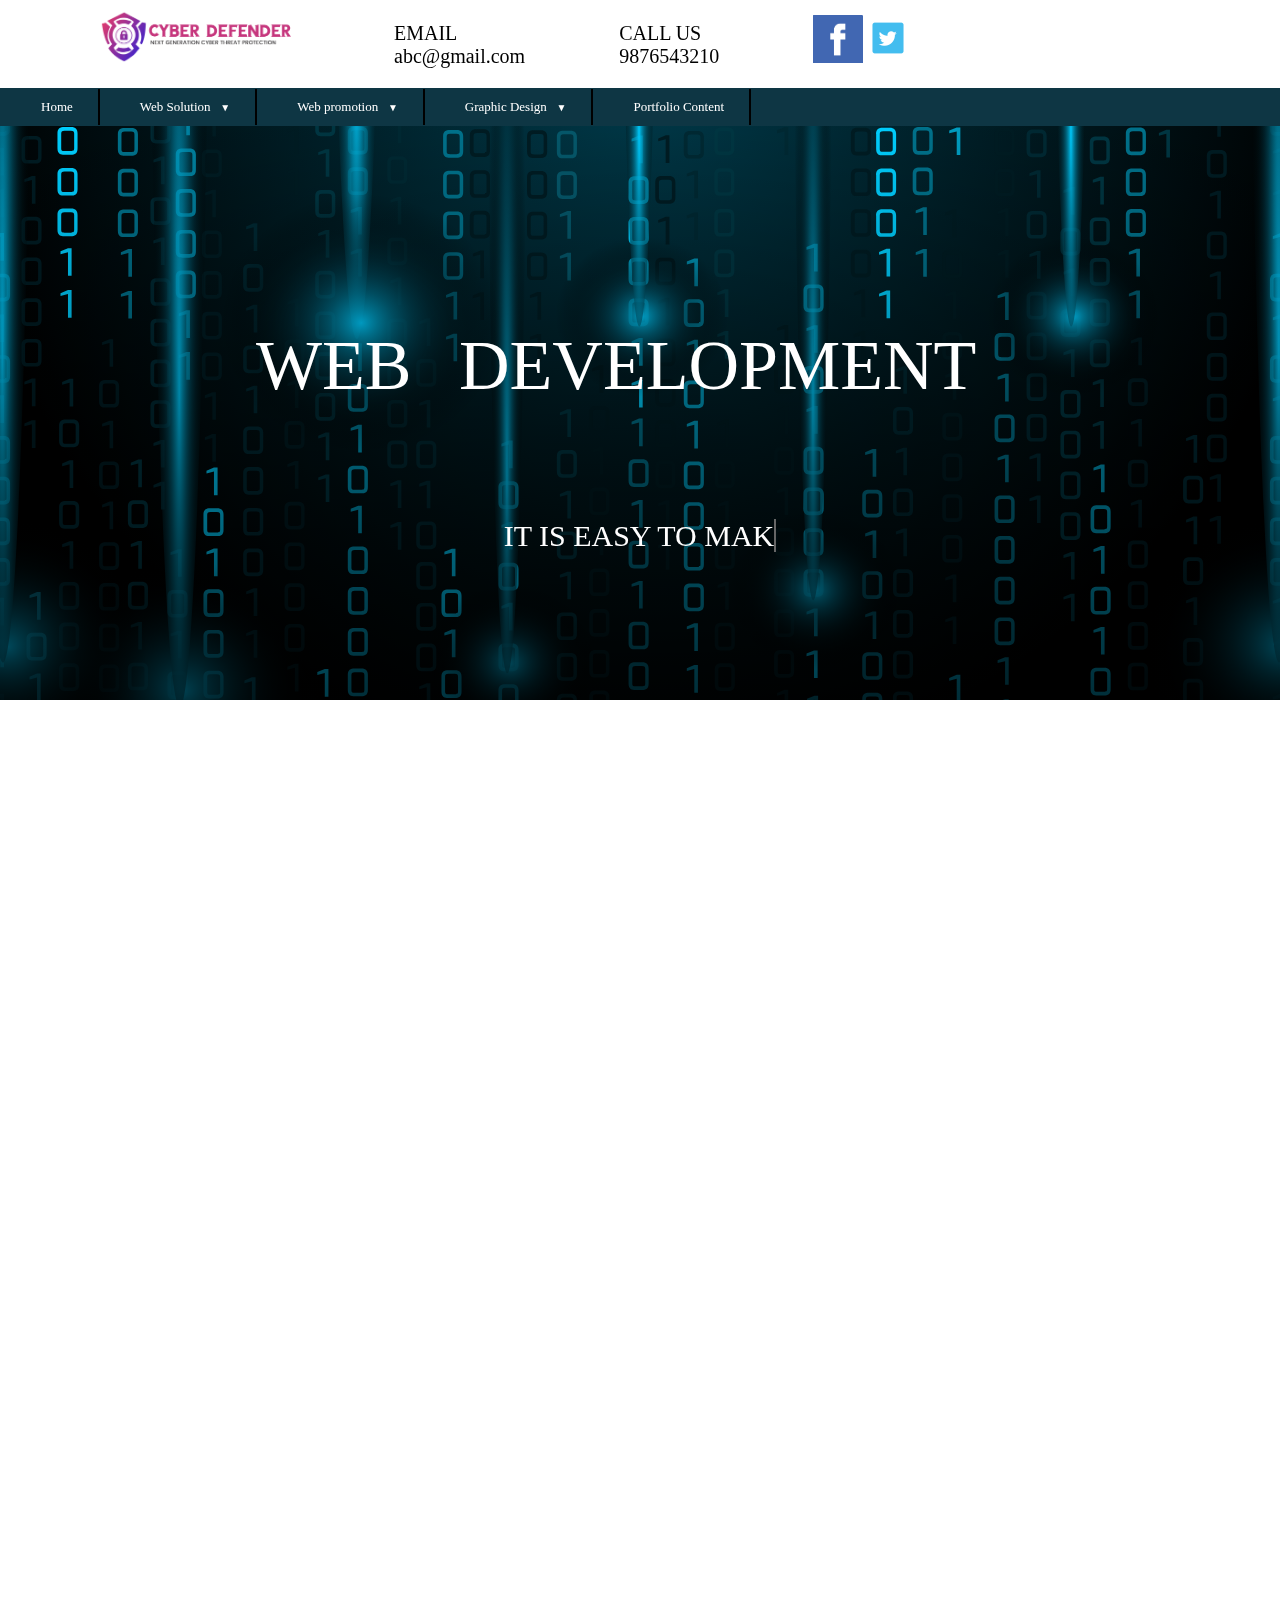
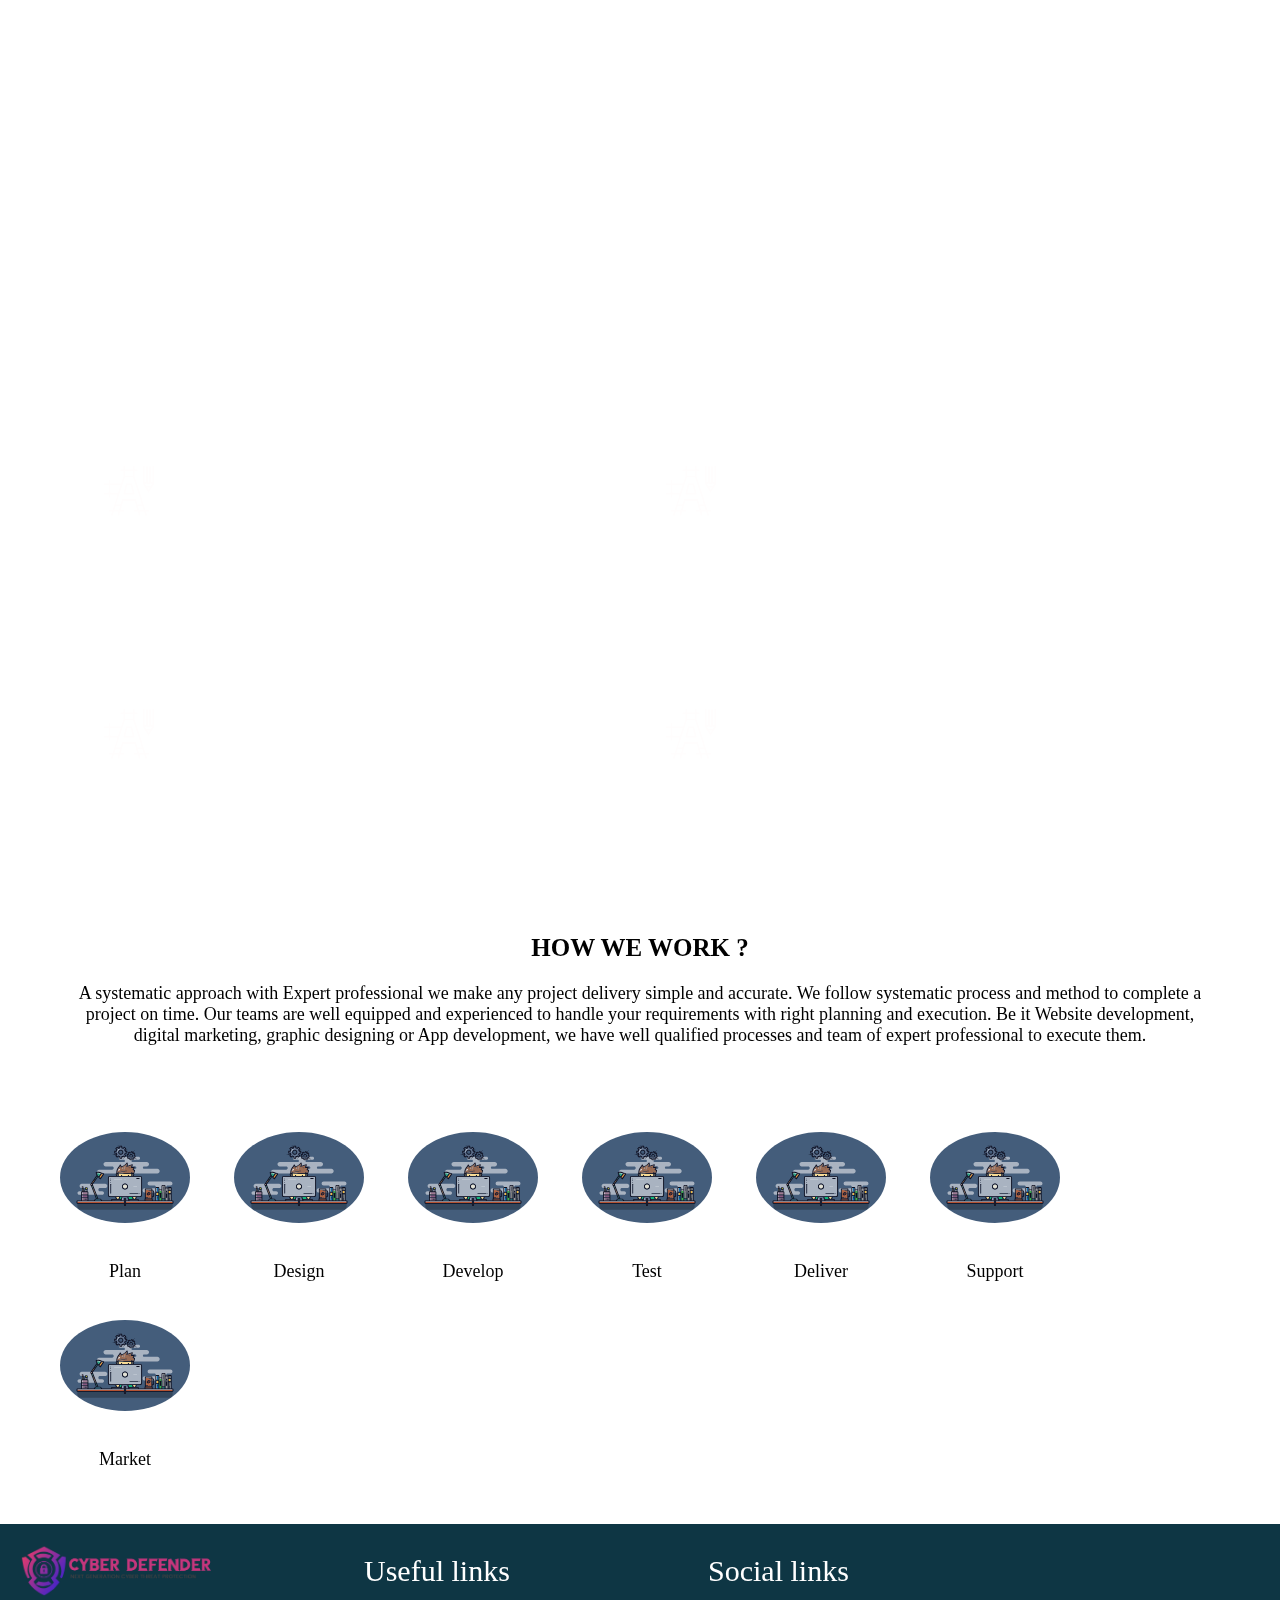
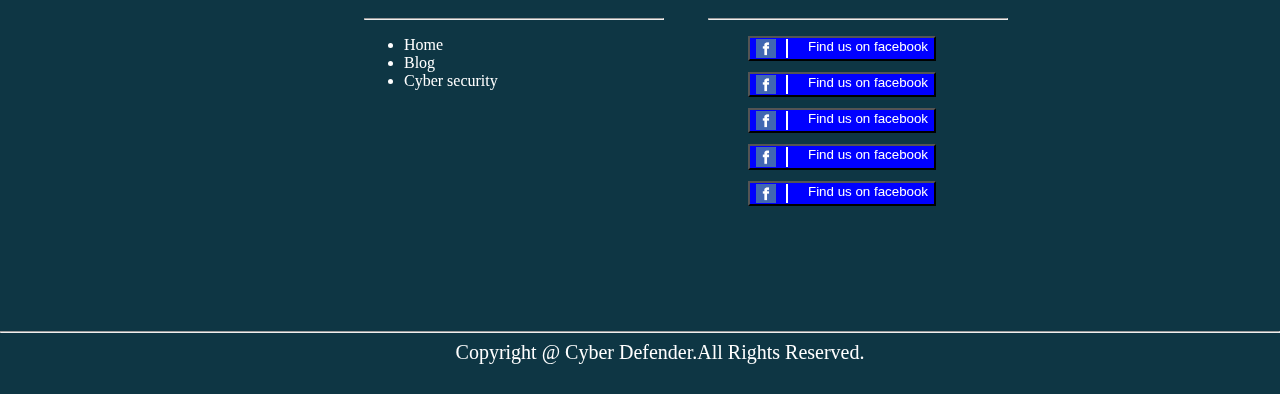
<file: index.html>
<html>
<head>
  <meta name="viewport" content="width=device-width, user-scalable=no">

	<link href="cyber.css" rel="stylesheet">
  <link rel="stylesheet" href="https://cdnjs.cloudflare.com/ajax/libs/font-awesome/4.7.0/css/font-awesome.min.css">
  <link href='https://fonts.googleapis.com/css?family=Open Sans' rel='stylesheet'>
  <link href='https://fonts.googleapis.com/css?family=PT Serif' rel='stylesheet'>
  <link href="https://fonts.googleapis.com/css?family=Roboto&display=swap" rel="stylesheet">
  <link href="https://fonts.googleapis.com/css?family=Lato&display=swap" rel="stylesheet">
  <link href="https://fonts.googleapis.com/css?family=Slabo+27px&display=swap" rel="stylesheet">

</head>
<body>
  <div class=bg2></div>
<div class="myDiv" id="home">
    <div class="bg"></div>
    <div class="nav">
    	<ul>
  			<li class="logo"><a><img src="LOGO-CD1.png" alt="logo" /></a></li>
  			<li class="email"><a><div>EMAIL</div><div>abc@gmail.com</div></a></li>
 			<li class="call"><a><div>CALL US</div><div>9876543210</div></a></li>
  			<li class="socialIcons"><a><img src="fbLogo1.png"><img src="twitterLogo.png"></a></li>
		</ul></div>
    <div class="navbar">
      <ul id=nav>
        <li class=" list list1"><a>Home</a></li>
        <li class="list"><a>Web Solution &nbsp; <span style="font-size:x-small;"> &#9660;</span></a></li>
        <li class="list"><a>Web promotion &nbsp; <span style="font-size:x-small;"> &#9660;</span></a></li>
        <li class="list"><a>Graphic Design &nbsp; <span style="font-size:x-small;"> &#9660;</span></a></li>
        <li class="list"><a>Portfolio Content</a></li>

          <div class="dropdown">
             <button class="dropbtn">
               More &nbsp; <span style="font-size:x-small;"> &#9660;</span>
             </button>
             
             <div class="dropdown-content" id="myDropdown">
               <a class="list1" href="#">Web Solution</a>
               <a class="list1" href="#">Web Promotion</a>
               <a class="list1" href="#">Graphic design</a>
               <a class="list1" href="#">Portfolio Content</a>
             </div>
         
           </div> 


      </ul></div>




 <div>
    <div class="container">

        <div class="static">
            WEB
        </div>
        
        <div class="dynamic">
          <ul>
        <li>DEVELOPMENT</li>
        <li>DESIGNING</li>
        <li>DEVELOPMENT</li>
          </ul>
        </div>
    </div></div>

<div>
    <p>IT IS EASY TO
    <span class="txt-rotate" data-period="2000" data-rotate='["MAKE WEBSITE WITH US", "WORK WITH US"]'></span></p></div>
</div>
<div class="main">

    <div class="main1" id="about">
        <div class="about1"><img src="cyber5.png"></div>
        <div class='about2'>

          <h2>Web Design Company in Noida, Uttar pradesh, India</h2>
          <div>Cyber Defender is India’s upcoming organization in the field of Information and Cyber Security. We aim to digitally shield the cyberspace by offering various products and services. We are providing Cyber Security Services and Consultancies like Web & Mobile based Application Penetration Testing, Infrastructure & Network Audits. We are hovering to Influence our Proficiency and Global Footprint in the field of Information Security and Cyber Crime Investigation.</div>
        </div>

    
      
    
</div>

<div class="main2" id="services">
  <h2>OUR SERVICES</h2>

  <ul class="services">
    <li class="card">
            <div class="face face1">
                <div class="content">
                    <img src="webd.png">
                    <h3>Web development</h3>
                </div>
            </div>
            <div class="face face2">
                <div class="content">
                    <p>Some content about web development.This is some more content about web development.This is little bit more content on web development.</p>
                        <a href="#">Read More</a>
                </div>
            </div>
        </li>
    <li class="card">
            <div class="face face1">
                <div class="content">
                    <img src="webd.png">
                    <h3>App development</h3>
                </div>
            </div>
            <div class="face face2">
                <div class="content">
                    <p>Some content about app development.This is some more content about app development.This is little bit more content on app development.</p>
                        <a href="#">Read More</a>
                </div>
            </div>
        </li>

    <li class="card">
            <div class="face face1">
                <div class="content">
                    <img src="webd.png">
                    <h3>Digital marketing</h3>
                </div>
            </div>
            <div class="face face2">
                <div class="content">
                    <p>Some content about digital marketing.This is some more content about digital marketing.This is little bit more content on digital marketing.</p>
                        <a href="#">Read More</a>
                </div>
            </div>
        </li>


     <li class="card">
            <div class="face face1">
                <div class="content">
                    <img src="webd.png">
                    <h3>Graphic  designing </h3>
                </div>
            </div>
            <div class="face face2">
                <div class="content">
                    <p>Some content about graphic designing.This is some more content about graphic designing.This is little bit more content on graphic designing.</p>
                        <a href="#">Read More</a>
                </div>
            </div>
        </li></ul>
</div>


<div class="clients">
  <h2>OUR CLIENTS</h2>
<div class="Client">
  <div class="scrollClient">
    <a href="#"><img src="client.jpg"/></a>
  </div>
  <div class="scrollClient">
    <a href="#"><img src="client.jpg"/></a>
  </div>
  <div class="scrollClient">
    <a href="#"><img src="client.jpg"/></a>
  </div>
  <div class="scrollClient">
    <a href="#"><img src="client.jpg"/></a>
  </div>
  <div class="scrollClient">
    <a href="#"><img src="client.jpg"/></a>
  </div>
  <div class="scrollClient">
    <a href="#"><img src="client.jpg"/></a>
  </div>
  <div class="scrollClient">
    <a href="#"><img src="client.jpg"/></a>
  </div>
  <div class="scrollClient">
    <a href="#"><img src="client.jpg"/></a>
  </div>
  <div class="scrollClient">
    <a href="#"><img src="client.jpg"/></a>
  </div>
</div></div>

</div>
<div class="whyUs">
  <h2>Why choose us ? </h2>
    <ul  class="pros"><li>
      <div class="proimg">
      <img src="logo-design.svg"></div>
      <div class="procon">
      <h3>Unique design</h3>
      <p>We are better known in Noida, Uttar Pradesh for creative, unique, fresh and clean HTML designs. Our expert professional can offer you unmatchable design which can give your brand a distinct identity.</p></div>
    </li>
    <li>
      <div class="proimg">
      <img src="logo-design.svg"></div>
      <div class="procon">
      <h3>On time delivery</h3>
      <p>We take the project as task and adhere to complete in given time period in which, we committed to our clients and make them assured that project will be delivered in time. Cyber defender value your time and totally non-negotiable to deliver projects on time.</p></div>
    </li>
    <li>
      <div class="proimg">
      <img src="logo-design.svg"></div>
      <div class="procon">
      <h3>No hidden changes</h3>
      <p>Our prospective clients will be aware of all disclosure of all our payments options and about T&C and all pricing structures will be in place. We do not believe to charge any hidden charges and make our clients discomfort.</p></div>
    </li>
    <li>
      <div class="proimg">
      <img src="logo-design.svg"></div>
      <div class="procon">
      <h3>Certified experts</h3>
      <p>Cyber Defender have well qualified and certifid developers to provide service in any field from web designing to SEO. Our proven track records of maintaining high quality make us count professional as pivotal.</p></div>
    </li>
  </ul>

</div>
<div class="howWeWork">
  <div class="work2">
    <h2>HOW WE WORK ?</h2>
    <div class="workContent">A systematic approach with Expert professional we make any project delivery simple and accurate. We follow systematic process and method to complete a project on time. Our teams are well equipped and experienced to handle your requirements with right planning and execution. Be it Website development, digital marketing, graphic designing or App development, we have well qualified processes and team of expert professional to execute them.</div>

    <ul>
      <li class="listitem">
        <img src="bg2.svg"><p>Plan</p>
      </li>
      <li class="listitem">
        <img src="bg2.svg"><p>Design</p>
      </li>
      <li class="listitem">
       <img src="bg2.svg"><p>Develop</p>
      </li>
      <li class="listitem">
        <img src="bg2.svg"><p>Test</p>
      </li>
      <li class="listitem">
        <img src="bg2.svg"><p>Deliver</p>
      </li>
      <li class="listitem">
        <img src="bg2.svg"><p>Support</p>
      </li>
      <li class="listitem">
        <img src="bg2.svg"><p>Market</p>
      </li></ul>
  </div></div>


<div class="footer">
    <div class="footlogo"><img src="LOGO-CD1.png"></div>
    <div><p class="head">Useful links</p><hr>
      <ul class="links">
        <li><a href="#">Home</a></li>
        <li><a href="#">Blog</a></li>
        <li><a href="#">Cyber security</a></li>
      </ul></div>

    <div class="socialLinks"><p class="head">Social links</p><hr>
          <ul class="links2">
        <li class="fbbutton"><button><img src="fbLogo1.png"><span>Find us on facebook</span></button></li>
        <li class="fbbutton"><button><img src="fbLogo1.png"><span>Find us on facebook</span></button></li>
        <li class="fbbutton"><button><img src="fbLogo1.png"><span>Find us on facebook</span></button></li>
        <li class="fbbutton"><button><img src="fbLogo1.png"><span>Find us on facebook</span></button></li>
        <li class="fbbutton"><button><img src="fbLogo1.png"><span>Find us on facebook</span></button></li>
      </ul></div>
      <hr>
    <div class="copyright">Copyright @ Cyber Defender.All Rights Reserved.</div>

</div>
<script src="cyber.js"></script>
</body>
</html>
</file>
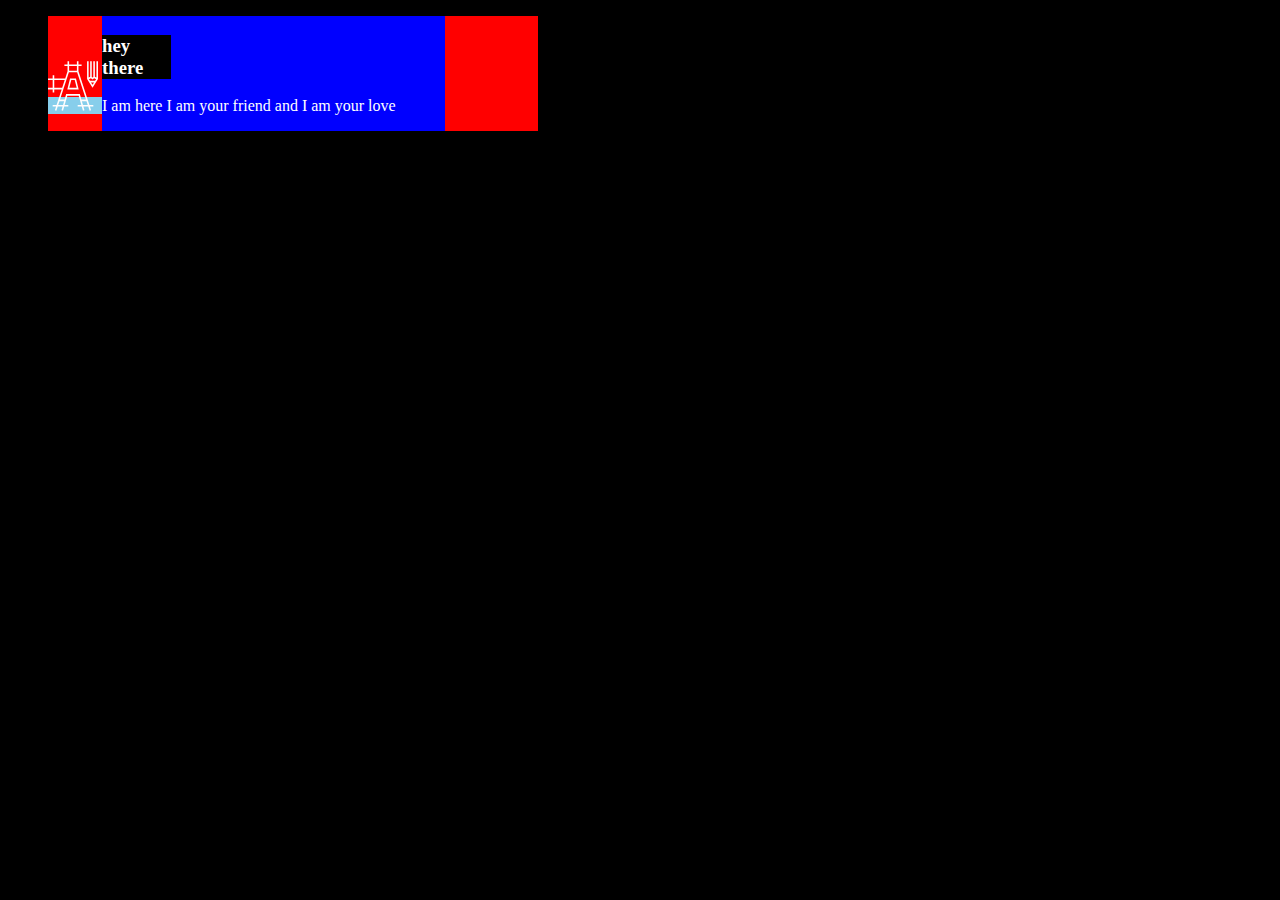
<file: test.html>
<!DOCTYPE html>
<html>
<head>
	<style>
		body{
			background-color: black;
		}
		li{
			background-color: red;
			width: 40%;	
			display: inline-block;
		}
		p{
			color: white;
		}
		h3{
			
			width: 20%;
			background-color: black;
			color: white;
		}

		.imgpro{
			width: 20%;
			display: inline;
			
			background-color: skyblue;
		}

		img{
			display: inline;
			width: 50px;
		}

		.conpro{
			display: inline-block;
			background-color: blue;
			width: 70%;
			
		}


	</style>
</head>

<body>
	<ul class="unl">
		<li class="group">
			<div class="imgpro">
				<img src="./logo-design.svg">

			</div>
			<div class="conpro">
				<h3>hey there</h3>
				<p>I am here I am your friend and I am your love</p>
			</div>
		</li>
	</ul>
</body>
</html>
</file>
<file: cyber.css>
body{
  margin: 0;
 overflow-x: hidden;

}

.bg2 {
  background-image: url("bg21.png");
  position: fixed;
  z-index: -5;
  width: 100%;
  height: 700px;
  margin: auto;
  background-repeat: no-repeat;
  background-size: cover;
  
}

.myDiv {
    position: relative;
    z-index: 1;
    /*text-align: center;*/
    height: 700px;
    color: white;
    margin-right: 0;
}

.container {  
  position: relative;
   overflow-y: hidden;
  top: 200px;
  /*padding-left: 250px;*/
  justify-content: center;
 
    width: 70%;
 margin-left: 20%;
 height: auto;

}

.static{

  display: inline;
}

.dynamic{
   
  margin-top: 0px;
  margin-top: 0px;
  display: inline-block;
}


.dynamic ul{

  top:0px;
  position: absolute;
  padding: 0px;
  margin-top: 0px;
  margin-left: 30px;
  display: inline-block;
  list-style-type: none;
  animation-name: change;
  animation-duration: 3s;
  animation-iteration-count: infinite;
}

.static{
  
  color: white;
  font-size: 70px;
}

.dynamic li {
  font-size: 70px;
}

@media screen and (max-width: 1050px) and (min-width: 980px){
  .static{
    font-size: 65px;
  }
  .dynamic li{
    font-size: 65px;
  }
}

@media screen and (max-width: 980px) and (min-width: 935px){
  .static{
    font-size: 60px;
  }
  .dynamic li{
    font-size: 60px;
  }
}

@media screen and (max-width: 935px) and (min-width: 863px){
  .static{
    font-size: 55px;
  }
  .dynamic li{
    font-size: 55px;
  }
}

@media screen and (max-width: 863px) and (min-width: 792px){
  .static {
    font-size: 50px;
  }
  .dynamic li{
    font-size: 50px;
  }
}

@media screen and (max-width: 792px){
  .static {
    font-size: 47px;
  }
  .dynamic li{
    font-size: 47px;
  }
}

@media screen and (max-width: 750px){
  .static {
    width: 80%;
    display: block;
    text-align: center;
    padding-bottom: 20px;
  }
  .container {
    overflow-y: visible;
  }
  .dynamic ul{
    top: 100px;
   animation-name: change1;
    position: relative;
   text-align: center;
  }

  .dynamic {
   /* width: 80%;*/
     overflow-y: hidden;
     height: 70px;
  }
}

@media screen and (max-width: 530px){
    .static{
      font-size: 43px;
    }
    .container {
      width: 80%;
      margin: auto;
    }

}

@media screen and (max-width: 430px){
    .container {
      width: 85%;
      margin: auto;
    }

}

@media screen and (max-width: 400px){
    .container {
      width: 100%;
      margin: auto;
    }

}

@media screen and (max-width: 370px){
  .dynamic li{
    font-size: 45px;
  }
}

@keyframes change1 {
   0%, 100% {transform:translate3d(0,-50%,0);}
    25.32%,75% {transform:translate3d(0,-90%,0);}
  50%{transform:translate3d(0,-130%,0);}
  
}


@keyframes change {
   0%, 100% {transform:translate3d(0,0%,0);}
    25.32%,75% {transform:translate3d(0,-35%,0);}
  50%{transform:translate3d(0,-68%,0);}
  
}


.myDiv p {
  font-size: 30px;
  line-height: 0.5px;
  /*color: #CDE7EE;*/
  color: white;
  /*color: #0C495F;*/
  text-align: center;
  padding-top: 300px;


}


@media screen and (max-width: 920px){
  .myDiv p {
    padding-top: 250px;
    font-size: 25px;
  }
}
@media screen and (max-width: 480px){
  .myDiv p {
    padding-top: 250px;
    font-size: 22px;
  }
}

@media screen and (max-width: 415px){
  .myDiv p {
    padding-top: 250px;
    font-size: 20px;
  }
}

@media screen and (max-width: 375px){
  .myDiv p {
    padding-top: 250px;
    font-size: 17px;
  }
}

@keyframes example {
  from{
    transform: scale(0.8);
    font-size: 10px;
  }
  to{
    transform: scale(1);
    font-size: 30px;}
}

.myDiv .bg {
    position: absolute;
    z-index: -5;
    top: 0;
    bottom: 0;
    left: 0;
    right: 0;
    background-image: url(bg4.svg);
    background-repeat: no-repeat;
    opacity: 1;
    width: 100%;
    background-size: cover;
    height: 100%;


}

@keyframes example2 {
  from {
    transform: scale(0.8);
  }
  to {
    transform: scale(1.2);
  }
}


.nav {
  

  background-color: white;
  display: block;
  width: 100%;
  height: auto;
  


}


.nav ul {
  list-style-type: none;
  margin: 0;
   padding-left: 100px;
  width: 100%;
  padding-bottom: 20px;
  padding-top: 10px;
  
}

.nav li {
 padding-right: 90px;
 display: inline-block;
}

.nav li a{

  font-size: 20px;
  padding-top: 80px;
  color: black;
  text-decoration: none;
}


.logo img{
  width: 200px;

  /*height: auto;*/
  /*padding-top: 10px;*/
}

.socialIcons img{
  width: 50px;
}


/*.nav2 {
  z-index: 25;
  width: 100%;
  height: auto;
  background-color: #0E3644;
  display: block;
  margin-top: 0;
  padding: 1px;

}
.nav2 ul{
  display: block;
  font-size: 13px;
  width: auto;
  
}

.nav2 li{
  display: inline;
  border-right: 2px solid black;
  padding-top: 10px;
  padding-bottom: 10px;
  padding-left: 40px;
  padding-right: 25px;
  margin-right: 0px;
}*/

.navbar {
  z-index: 25;
  width: 100%;
  height: auto;
  background-color: #0E3644;
  display: block;
  margin-top: 0;
  padding: 1px;

}

.navbar ul {
   width: 100%;
  list-style-type: none;
  margin: 0px;
  padding: 0px;
  overflow: hidden; 
  background-color: transparent;

}

.navbar li {
  color: white;
  float: left;
  padding-left: 40px;
  padding-right: 25px;
  margin: 0px;
  border-right: 2px solid black;
  font-size: 13px;
    padding-top: 10px;
  padding-bottom: 10px;
}

.navbar li a {
  margin: 0px;
  color: white;
  
  /* border-right: 1px solid blue; */
  transition: 0.2s;
  display: block;
  text-align: center;
/*  line-height: 30px;
  padding: 10px 16px;*/
  text-decoration: none;
}

.dropdown {
  float: left;
  overflow: hidden;

}


.dropbtn {
    padding-top: 10px;
  padding-bottom: 10px;
    padding-left: 40px;
  padding-right: 25px;
  float: left;
  
  margin: 0px;
  border: none;
  font-size: 13px;
  color: white;
  display: block;
  text-align: center;
 
   background-color: #0E3644;
  
  text-decoration: none;
}

.dropdown-content {
  display: none;
  margin-top: 35px;
  position: absolute;
  background-color: black;
  z-index: 53;
}

.dropdown-content a {
  float: none;
  color: white;
  padding: 12px 16px;
  text-decoration: none;
  display: block;
  background-color: #0083DF;
  text-align: left;
}

.dropdown-content a:hover {
  background-color:black;
}

.show {
  display: block;
  background-color: black;
}




.list1{
  display: block;
}

.dropdown:hover .dropdown-content {display: block;}

#myDropdown {
  
  background-color: rgb(22,220,250, 0.7);
  font-weight: bold;
  transition: 0.2s;
  z-index: 100;
}

#myDropdown a:hover {
  background-color: black;
  color: white;

  /*transform: scale(1.2);*/
}

.dropbtn:hover {
  background-color: black;
  color: white;
  transform: scale(1.2);
}

@media screen and (min-width: 830px){
  .dropdown {
    display: none;
  }
  
}

@media screen and (max-width: 830px){
  .dropdown {
    display: block;
  }

  .list{
    display: none;
  }

  .list1{
    display: block;
  }
}


.main {
  background-color: white;
}



.main1 {
  display: inline-block;
  width: 100%;
  height: auto;
 text-align: center;
}

.about1 {
  max-width: 450px;
  margin: auto;
 display: inline-block;
}

.about1 img {
  width: 80%;
  height: auto;
  margin-top: 30px;
}
.about2 {
  margin-left: 10px;
  max-width: 750px;
  min-width: 300px;
  display: inline-block;
  vertical-align: top;
  padding-top: 20px;
}
.about2 h2{
  font-size: 40px;
  font-family: monospace;

}
.about2 div {
  font-size: 20px;
}

@media screen and (max-width: 1250px) and (min-width: 1020px){
    .about1{
      max-width: 400px;
    }
    .about2{
      max-width: 600px;
    }

}

@media screen and (max-width: 1020px) and (min-width: 926px){
      .about2 h2{
      font-size: 35px;
    }

    .about2 div{
      font-size: 18px;
    }
        .about2 {
      margin-left: 2px;
    }


    .about1 {
      max-width: 370px;
    }

    .about2{
      max-width: 550px;
    }
}

@media screen and (max-width: 926px) and (min-width: 856px){
    .about2 h2{
      font-size: 35px;
    }

    .about2 div{
      font-size: 18px;
    }
        .about2 {
      margin-left: 2px;
    }

    .about1{
      max-width: 330px;
    }
    .about2{
      max-width: 520px;
    }
}

@media screen and (max-width: 856px) and (min-width: 776px){
    .about2 h2{
      font-size: 30px;
    }

    .about2 div{
      font-size: 15px;
    }
        .about2 {
      margin-left: 2px;
    }

    .about1{
      max-width: 300px;
    }
    .about2{
      max-width: 470px;
    }
}

@media screen and (max-width: 776px){

    .about2 h2{
      font-size: 30px;
    }

    .about2 div{
      font-size: 15px;
    }
    .about2 {
      margin-left: 2px;
    }
    .about1{
      max-width: 776px;
      text-align: center;
    }
    .about1 img{
      width: 300px;
    
    }
    .about2{
      width: 100%;

    }

    .about2 div{
      padding-right: 10px;
      padding-left: 10px;
    }
}

.main2{
  display: block;
}
.main2 h2 {
  text-align: center;
  margin-bottom: 0px;
  padding-top: 30px;
  font-size: 40px;
  font-family: PT Serif;
}

.services {
    width: 100%;
    height: auto;

    position: relative;
    /*display: flex;*/
    justify-content: space-between;
    
}


.main1{
  opacity: 0;
  transition-duration: 2s;
}

.main2{
  opacity: 0;
  transition-duration: 2s;
}

.services li{
  margin: 20px;
  margin-top: 0px;
  height: 320px;
  vertical-align: middle;

  list-style: none;
  display: inline-block;
}



.face{
    width: 250px;
    height: 200px;
    transition: 0.5s;
}

.face.face1{
  vertical-align: top;
    position: relative;
    background: #333;
    display: flex;
    justify-content: center;
    align-items: center;
    z-index: 1;
    transform: translateY(100px);
}

.card:hover .face.face1{
    background: #0C8BA7;
    transform: translateY(0);
}

 .card .face.face1 .content{
   /* opacity: 0.2;*/
    transition: 0.5s;
}

.card:hover .face.face1 .content{
    opacity: 1;
}

.card .face.face1 .content img{
    width: 100px;
    margin: auto;
}
 .card .face.face1 .content h3{
    margin: 10px 0 0;
    padding: 0;
    color: white;
    text-align: center;
    font-size: 1.5em;
}
 .card .face.face2{
    position: relative;
    background: #fff;
    display: flex;
    justify-content: center;
    align-items: center;
    padding: 20px;
    box-sizing: border-box;
    box-shadow: 0 20px 50px rgba(0, 0, 0, 0.8);
    transform: translateY(-100px);
}

.card:hover .face.face2{
    transform: translateY(0);
}

.card .face.face2 .content p{
    margin: 0;
    padding: 0;
}

.card .face.face2 .content a{
    margin: 15px 0 0;
    display:  inline-block;
    text-decoration: none;
    font-weight: 900;
    color: #333;
    padding: 5px;
    border: 1px solid #333;
}

.card .face.face2 .content a:hover{
    background: #333;
    color: #fff;
}

.clients {
  width: 100%;
  height: auto;
  display: block;
  opacity: 0;
  transition-duration: 2s;
  background-color: white;
}
.clients h2{
  text-align: center;

  font-size: 40px;
   font-family: 'Lato', sans-serif;
}

.Client {
  display: flex;
 overflow-y: hidden;
 width: 90%;
 margin: auto;
overflow-x: scroll;

}

.Client::-webkit-scrollbar {
    display: none;
}

.scrollClient{
  width: 220px;
  transition-duration: 1s;
}

.scrollClient img{
  width: 200px;
  padding: 10px;
  margin: auto;
  height: auto;
}

.whyus {
  width: 100%;
  height: auto;
  background-color: none;
}

.pros {
  list-style-type: none;
  width: 90%;
  margin: auto;

}

.pros li {

  color: white;
  display: inline-block;
  width: 45%;
  margin: 20px;
}

.whyus h2{
  text-align: center;
  color: white;
  /* font-family: 'Roboto', sans-serif;*/
  font-family: 'Lato', sans-serif;
   letter-spacing: 5px;
   padding-top: 20px;
   padding-bottom: 20px;
   font-size: 30px;
}

.proimg{
  display: inline;
  width: 20%;
  padding-right: 20px;
 
  /*height: auto;*/
}

.proimg img{
  width: 50px;
  height: auto;
  display: inline-block;
  vertical-align: top;
   padding-top: 20px;
 /* float: left;*/
}
.procon {
  letter-spacing: 3px;
 
  vertical-align: top;
  width: 80%;
  display: inline-block;
 /* float: right;*/
}

.procon h3 {
   font-family: 'Slabo 27px', serif;
}

@media screen and (max-width: 950px) and (min-width: 600px){
  .pros li{
    margin: 10px;
  }
}

@media screen and (max-width: 600px){
  .pros li{
    width: 90%;
  }
}


.howWeWork {
  padding-top: 20px;
  padding-bottom: 20px;
  width: 100%;
  
  height: auto;
  background-color: white;
}

/*.work2 {
  width: 90%;
  margin: auto;
}
*/
.howWeWork h2{
  text-align: center;
  font-size: 25px;
}

.howWeWork .workContent {
  text-align: center;
  font-size: 18px;
  width: 90%;
  margin: auto;
}

.howWeWork ul{
  list-style-type: none;
  display: inline-block;
  width: 90%;
  
  margin-right: 5%;
  padding-top: 50px;
  align-items: center;
}

.listitem {
  display: inline-block;
  height: auto;
 }

.listitem img{
  border-radius: 50%;
  
  padding: 20px; 
  width: 130px;
  

}

.listitem p{
  text-align: center;
 font-size: 18px;
 font-weight: 900px;
}

.footer {
  display: block;
  margin-bottom: 0px;  
  color: white;
  background-color:  #0E3644;
  width: 100%;
 
}

.footer div{
  padding-left: 20px;
  min-width: 300px;
  display: inline-block;
  vertical-align: top;
  padding-right: 20px;
}

.footlogo img{
  padding-top: 20px;
  width: 200px;
}

.links li a{
  text-decoration: none;
  color: white;

}

.links2 {
  list-style-type: none;
}

.links2 li{
  margin-bottom: 10px;
}

.links2 li button img{
  width: 20px;
  padding-right: 10px;
  border-right: 2px solid;
}

.links2 li button span{
  vertical-align: top;
 padding-left: 20px;

  
}

.fbbutton button{
  background-color: blue;
  color: white;

}

.head{
  font-size: 30px;

}

.copyright {
  width: 100%;
  text-align: center;
  font-size: 20px;
  padding-bottom: 30px;
}

.socialLinks {
  margin-bottom: 100px;
}
</file>
